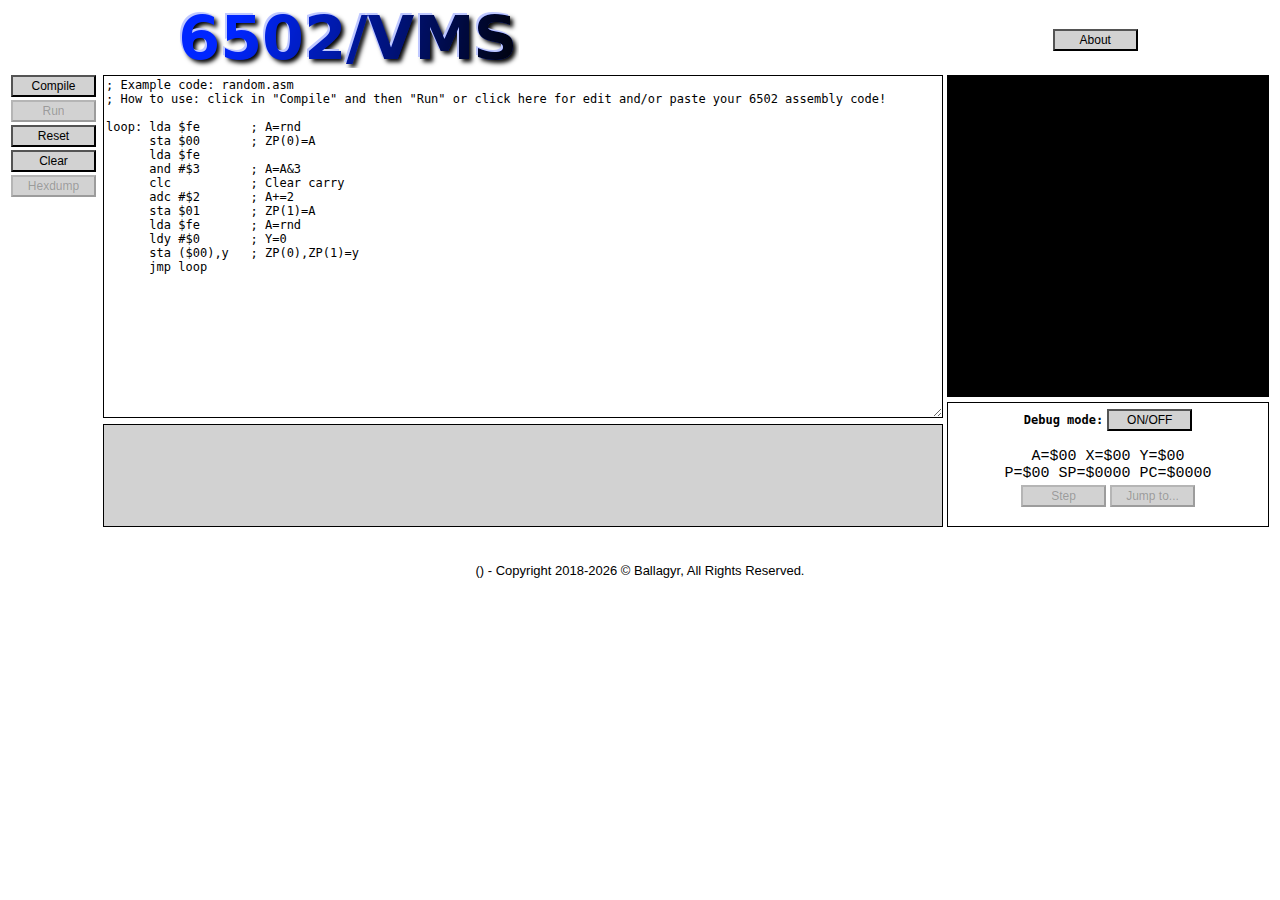
<file: index.html>
<!DOCTYPE HTML PUBLIC "-//W3C//DTD HTML 4.01 Transitional//EN">
<html>
<head>
<title>6502/VMS</title>
<meta http-equiv="content-type" content="text/html; charset=UTF-8">
<meta name="description" content="6502/VMS - Create program in assembly 6502 and run in your browser!">
<meta name="keywords" content="6502, 65C02, assembler, asm, compiler, assembly, emulator, system, simulator, virtual machine, vm, vms, vss, development, programming">
<meta name="author" content="Ballagyr">
<link rel="icon" type="image/x-icon" href="favicon.ico?v=0.2" />
<link rel="stylesheet" type="text/css" href="system/include/main.css">
<link rel="stylesheet" type="text/css" href="system/lib/jswm/jswm2.css">
<link rel="stylesheet" type="text/css" href="system/lib/jswm/gui/win2k/style.css">
<script type="text/javascript" src="https://ajax.aspnetcdn.com/ajax/jQuery/jquery-2.2.4.js"></script>
<script type="text/javascript" src="https://ajax.aspnetcdn.com/ajax/jquery.ui/1.9.2/jquery-ui.min.js"></script>
<script type="text/javascript" src="system/app_config.js"></script>
<script type="text/javascript" src="system/lib/jswm/jswm2.js"></script>
<script type="text/javascript" src="system/lib/jswm/gui/win2k/config.js"></script>

<script type="text/javascript">
   var windowManager;
   $(document).ready(function() {
   windowManager = new JSWM();

   $('input[type="button"][name="about"]').click(function(){eval('windowManager.openURI(' + $('#about').val() + ');');});
  });
</script>

</head>

<body>


<table width="80%" cellspacing="0" cellpadding="0" align="center">
  <tr> 
    <td rowspan="3" width="254"><div id="header">
	<center><a href="https://6502.eu.org/"><img src="media/images/6502vms.png" border="0" alt="6502 Virtual Machine System" title="6502 Virtual Machine System"></a></center></div></td>
    <td width="465">&nbsp;</td>
  </tr>

  <tr>
    <td width="465" bgcolor="#FFFFFF" height=17 align="right" valign="middle">
      <code>
         <input id="about" type="hidden" value="'system/about.html', 415, 328, 'center', 'middle', {title: 'About 6502/VMS', icon: 'media/icons/abouticon16.png'}" size="60" />
         <input type="button" name="about" value="About" title="About" />&nbsp;
      </code>
    </td>
  </tr>
  <tr> 
    <td width="465">&nbsp;</td>
  </tr>
  <tr>
    <td colspan="2"></td>
  </tr>
  <tr>
    <td></td>
  </tr>
</table>

<table width="80%"  border="0" align="center" cellpadding="0" cellspacing="0">
  <tr>
    <td>
<!-- 6502 System Init -->
<table><tbody><tr>
<td valign="top" width="50px">
<input title="Build Program" value="Compile" id="compileButton" onclick="compileCode();" type="button">
<input title="Run" disabled="disabled" value="Run" id="runButton" onclick="runBinary();" type="button">
<input title="Reset" value="Reset" id="resetButton" onclick="reset();" type="button">
<input title="Clear" name="Reset" type="reset" id="Clear" value="Clear">
<input title="Hexdump" disabled="disabled" value="Hexdump" id="hexdumpButton" onclick="hexdump();" type="button">
<br><br>

</td>
<td>
<table align="center">
<tbody><tr>
  <td valign="top">
    <textarea class="code" id="code" onkeypress="disableButtons();">
; Example code: random.asm
; How to use: click in "Compile" and then "Run" or click here for edit and/or paste your 6502 assembly code!

loop: lda $fe       ; A=rnd
      sta $00       ; ZP(0)=A
      lda $fe
      and #$3       ; A=A&3
      clc           ; Clear carry
      adc #$2       ; A+=2
      sta $01       ; ZP(1)=A
      lda $fe       ; A=rnd
      ldy #$0       ; Y=0
      sta ($00),y   ; ZP(0),ZP(1)=y
      jmp loop
    </textarea>
  </td>
  <td valign="top">
   <div class="screen" id="screen"></div>
   <div class="dbugWin">
	 <font class="debug_mode">Debug mode:</font>
     <input id="watch" onclick="toggleDebug();" type="button" title="ON/OFF" value="ON/OFF">
   <div class="minidebugger" id="md">
      <br>
      A=$00 X=$00 Y=$00<br>
      P=$00 SP=$0000 PC=$0000<br>
   </div>
    
    <input disabled="disabled" value="Step" title="Step" id="stepButton" onclick="debugExec();" type="button">
    <input disabled="disabled" value="Jump to..." title="Jump to..." id="gotoButton" onclick="gotoAddr();" type="button">
   </div>
  </td>
</tr>
</tbody></table>
</td>
</tr></tbody></table>
<div class="messages" id="messages"></div>
<!-- 6502CPU -->
<script type="text/javascript" src="system/kernel/6502.js"></script>
<!-- 6502 System Exit -->
    </td>
  </tr>
</table>
<br>
<div id="footer">
  <table width="80%" border="0" align="center" cellspacing="0" cellpadding="0">
    <tr>
      <td>
        <br><div align="center"><font face="verdana, arial, dejavu sans, sans" size="2"><span id='app_name'></span> (<span id='stage'></span>) - Copyright 2018-<script>document.write(new Date().getFullYear())</script> &copy; Ballagyr, All Rights Reserved.</font></div>
      </td>
    </tr>
  </table>
</div>

</body>
</html>
</file>
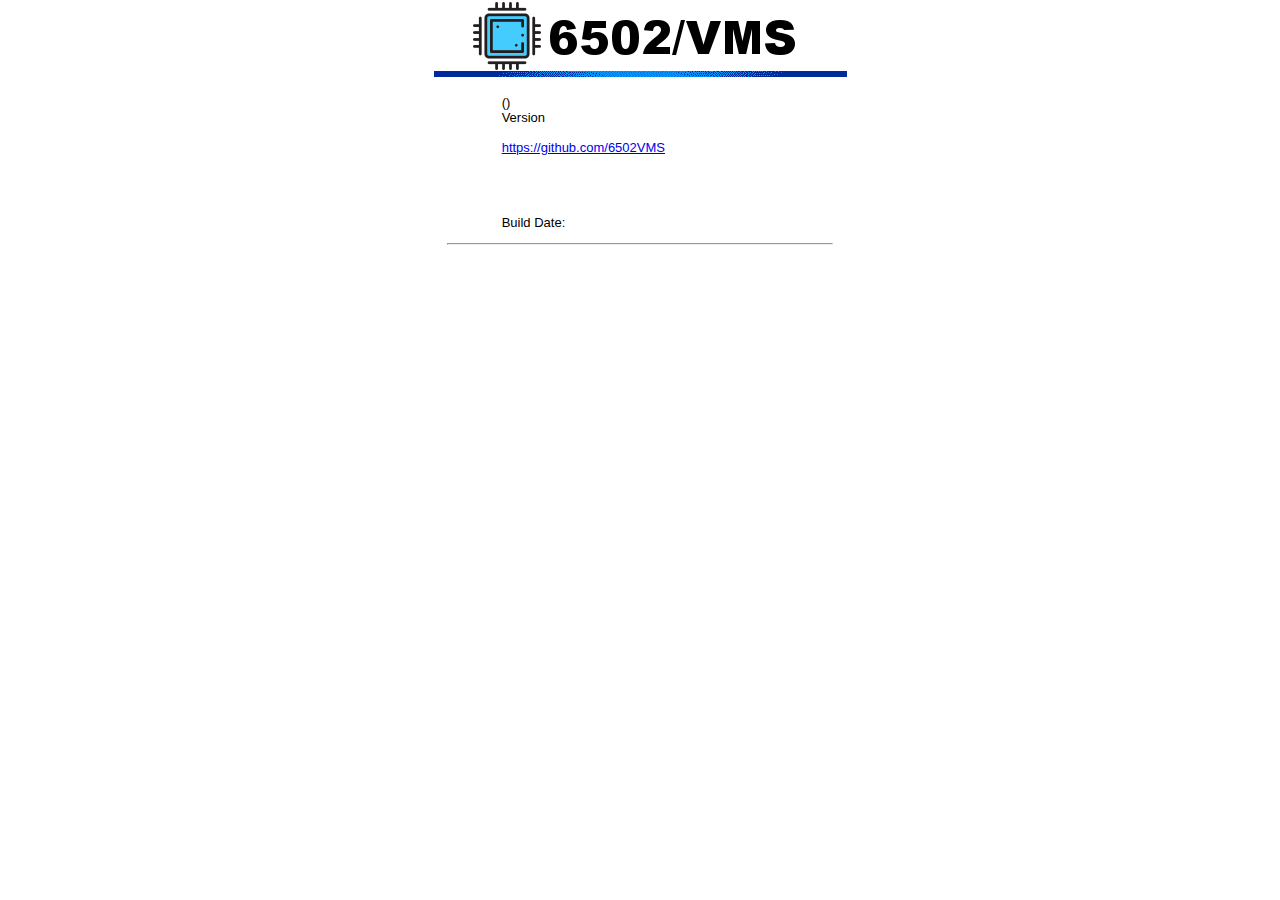
<file: system/about.html>
<!DOCTYPE HTML PUBLIC "-//W3C//DTD HTML 4.01 Transitional//EN">
<html>
<head>
<script type="text/javascript" src="https://ajax.aspnetcdn.com/ajax/jQuery/jquery-2.2.4.js"></script>
<script type="text/javascript" src="app_config.js"></script>

<body leftmargin="0" topmargin="0" marginwidth="0" marginheight="0">
<span style="cursor:default">
<table width="410" border="0" align="center" cellpadding="0" cellspacing="0">
  <tr>
    <td width="413" height="77" colspan="2"><center><img src="include/imgs/about_header.png" width="413" height="77"></center></td>
  </tr>
  <tr>
    <td width="68">&nbsp;</td>
	<td width="344" height="158" valign="top"><br><font face="Verdana, Arial, DejaVu Sans" size="2">
	<span id='app_name'></span> (<span id='stage'></span>)<br>
    Version <span id='app_version'></span><br>
    <span id='copyright'></span><br>
    <span><a href="https://github.com/6502VMS" target="_blank" title="6502/VMS project site">https://github.com/6502VMS</a></span><br><br><br><br><br>
    Build Date: <span id='bdate'></span>
    </font></td>
  </tr>
  <tr>
    <td colspan="2"><hr align="center" width="384"><br></td>
  </tr>
  <tr>
    <td colspan="2" valign="bottom" height="40"><div align="right">
    </div></td>
  </tr>
</table>
</span>
</body>
</html>
</file>
<file: system/include/main.css>
/* CSS Document */

BODY {
  background-color: #FFFFFF;
}

FONT.title {
  font-family: Verdana, sans-serif, verdana, helvetica;
  font-size: 22px;
  font-weight: bold;
}

DIV.screen {
  border: 1px solid black;
  background-color: #ffffff;
  width: 320px;
  height: 320px;
}

TEXTAREA.code {
  margin: 0px 0px 0px 0px;
  border: 1px solid black;
  width: 840px;
  height: 343px;
  font-family:Monospace;
  font-size: 12px;
  overflow: auto;
  cursor: default;
}

INPUT,SELECT {
  margin-top: 3px;
  width: 85px;
  height: 22px;
  font-family: Verdana, Tahoma, sans-serif;
  font-size: 12px;
  background-color: #D2D2D2;
}

/*INPUT:hover,SELECT:hover { 
  background-color: #f0f0e8;
}*/

TD.screen {
  width: 10px;
  height: 10px;
  padding: 0px;
}

TABLE.screen {
  border-spacing: 0px;
}

P.helphead {
  font-family: Verdana, sans-serif, verdana, helvetica;
  font-size: 18px;
  font-weight: bold;
}

P.helptext {
  font-family: Verdana, sans-serif, verdana, helvetica;
  font-size: 12px;
  font-weight: normal;
  text-align: justify;
}

DIV.messages {
  margin: -109px 0px 0px 95px;
  border: 1px solid #000000;
  background-color: #D2D2D2;
  overflow: auto;
  width: 838px;
  height: 101px;
  text-align: left;
  font-family: Verdana, sans-serif;
  font-size: 12px;
  color: #000000;
}

FONT.debug_mode {
  margin: 0px 0px 0px 0px;
  padding: 0px 0px 0px 0px;
  font-family: Verdana, Monospace;
  font-size: 12px;
  color: #000000;
  font-weight: bold;
}

FONT.reloaded {
  font-family: Verdana, sans-serif, verdana, helvetica;
  font-size: 13px;
  position: relative;
  top: -6px;
  left: 45px;
  color: #c85800;
  font-weight: bold;
}

DIV.minidebugger {
  font-family: courier, monospace;
  font-size: 15px;
}

DIV.dbugWin {
  border: 1px black solid;
  margin-top: 5px;
  padding: 3px;
  height: 117px;
  text-align: center;
}
</file>
<file: system/lib/jswm/jswm2.css>
.JSWM_manager
{
    width: 0;
	height: 0;
	position: absolute;
	top: 0;
	left: 0;
}

.JSWM_window
{
	position: absolute;
	line-height: 100%;
}

.JSWM_window_handle
{
	border: 1px solid;
	height: 20px;
	line-height: 20px;
}

.JSWM_button
{
    cursor: default;
}

.JSWM_iframe
{
    border: 0;
    width: 100%;
    height: 100%;
}

.JSWM_window_active .JSWM_window_handle
{
}

.JSWM_window_maximised .JSWM_window_handle
{
	border-width: 0 0 1px 0;
}

.JSWM_window_title
{
	background: 2px 50% no-repeat;
	overflow: hidden;
	height: 100%;
	cursor: default;
	white-space: nowrap;
	padding-left: 20px;
	margin: 1px 0px;
}

.JSWM_window_title span
{
	font-size: 14px;
	white-space: nowrap;
}

.JSWM_window_handle_right
{
	float: right;
	margin: 4px 2px;
	margin-bottom: 0;
}

.JSWM_window_handle_right img
{
	height: auto;
}

.JSWM_window_contents
{
	border: 1px solid;
}

.JSWM_window_maximised .JSWM_window_contents
{
	border-width: 1px 0 0 0;
}

.JSWM_window_tab
{
	overflow: auto;
	position: relative;
}

.JSWM_window_resize
{
	position: absolute;
	width: 10px;
	height: 10px;
	background: url('images/dot.png'); /* hack to stop IE throwing away empty DIVs */
	font-size: 1px;
}

/*.JSWM_window_resizeNW
{
  cursor: nw-resize;
}

.JSWM_window_resizeNE
{
  cursor: ne-resize;
}

.JSWM_window_resizeSW
{
  cursor: sw-resize;
}

.JSWM_window_resizeSE
{
  cursor: se-resize;
}*/

.JSWM_tabList
{
    position: static;
	height: 21px;
	border-bottom: 1px solid;
	padding: 0;
	margin: 0;
}

.JSWM_tabButton
{
	height: 20px;
	cursor: default;
	float: left;
	padding: 0;
	margin: 0;
	list-style-type: none;
	border: 1px solid;
}

.JSWM_tabLabel
{
	line-height: 20px;
	height: 100%;
	font-size: 14px;
	padding: 0 2px 0 20px;
	background: 2px 50% no-repeat;
	cursor: default;
	white-space: nowrap;
}

.JSWM_tabButton_active
{
	border-bottom: 1px solid;
}

.JSWM_tabButton_active .JSWM_tabLabel
{
}

.JSWM_tabClose
{
	float: right;
	margin: 3px 1px;
}

.JSWM_lineclear
{
	clear: both;
}

/* Shadow */
.JSWM_shadow_container
{
	position: relative;
}

.JSWM_window_maximised .JSWM_shadow_container
{
	display: none;
}

.JSWM_shadowNE, .JSWM_shadowSW, .JSWM_shadowSE, .JSWM_shadowS, .JSWM_shadowE
{
	top: 0;
	left: 0;
	position: absolute;
	width: 6px;
	height: 6px;
}

.JSWM_shadowNE {background: url('icons/shadowNE.png') no-repeat;}
.JSWM_shadowSW {background: url('icons/shadowSW.png') no-repeat;}
.JSWM_shadowSE {background: url('icons/shadowSE.png') no-repeat;}
.JSWM_shadowS  {background: url('icons/shadowS.png') repeat-x; left: 6px;}
.JSWM_shadowE  {background: url('icons/shadowE.png') repeat-y; top: 6px;}
</file>
<file: system/lib/jswm/gui/win2k/style.css>
.JSWM_manager
{
}

.JSWM_window
{
	background: #D2D2D2;
}

.JSWM_window_handle
{
	border-left-color: #FFFFFF;
	border-top-color: #FFFFFF;
	border-right-color: #666666;
	border-bottom-color: #666666;
	background: #c0c0c0 url('window_handle_bg.png') top left repeat-y;
	color: #dddddd;
}

.JSWM_window_active .JSWM_window_handle
{
	background: #a6caf0 url('window_handle_active_bg.png') top left repeat-y;
	color: #FFFFFF;
}

.JSWM_window_maximised .JSWM_window_handle
{
}

.JSWM_window_title
{
	background: 2px 50% no-repeat;
}

.JSWM_window_title span
{
	font-family: Sans Serif, Tahoma, Verdana;
	font-weight: bold;
	font-size: 12px;
}

.JSWM_window_handle_right
{
}

.JSWM_window_handle_right img
{
}

.JSWM_window_contents
{
	border-left-color: #FFFFFF;
	border-top-color: #FFFFFF;
	border-right-color: #666666;
	border-bottom-color: #666666;
}

.JSWM_window_maximised .JSWM_window_contents
{
}

.JSWM_window_tab
{
  background: #D2D2D2;
}

/*.JSWM_window_resize
{
}

.JSWM_window_resizeNW
{
}

.JSWM_window_resizeNE
{
}

.JSWM_window_resizeSW
{
}

.JSWM_window_resizeSE
{
}*/

.JSWM_tabList
{
	height: 29px;
	border: 0;
  background: url('tablist_bg.png') bottom left repeat-x;
}

.JSWM_tabButton
{
	margin-top: 4px;
	margin-left: 2px;
	border-color: #808080;
	background: url('tab_bg.png') repeat-x;
}

.JSWM_tabLabel
{
	font-family: Verdana, sans-serif;
	font-size: 12px;
	color: #000000;
}

.JSWM_tabButton.JSWM_tabButton_active
{
	border-bottom-color: #d6d3ce;
	background: url('tab_hover_bg.png') repeat-x;
}

.JSWM_tabButton_active .JSWM_tabLabel
{
	color: #000000;
	font-weight: bold;
}

.JSWM_tabClose
{
}

.JSWM_lineclear
{
}

/* Shadow */
.JSWM_shadow_container
{
}

.JSWM_window_maximised .JSWM_shadow_container
{
}

.JSWM_shadowNE, .JSWM_shadowSW, .JSWM_shadowSE, .JSWM_shadowS, .JSWM_shadowE
{
}

.JSWM_shadowNE {}
.JSWM_shadowSW {}
.JSWM_shadowSE {}
.JSWM_shadowS  {}
.JSWM_shadowE  {}
</file>
